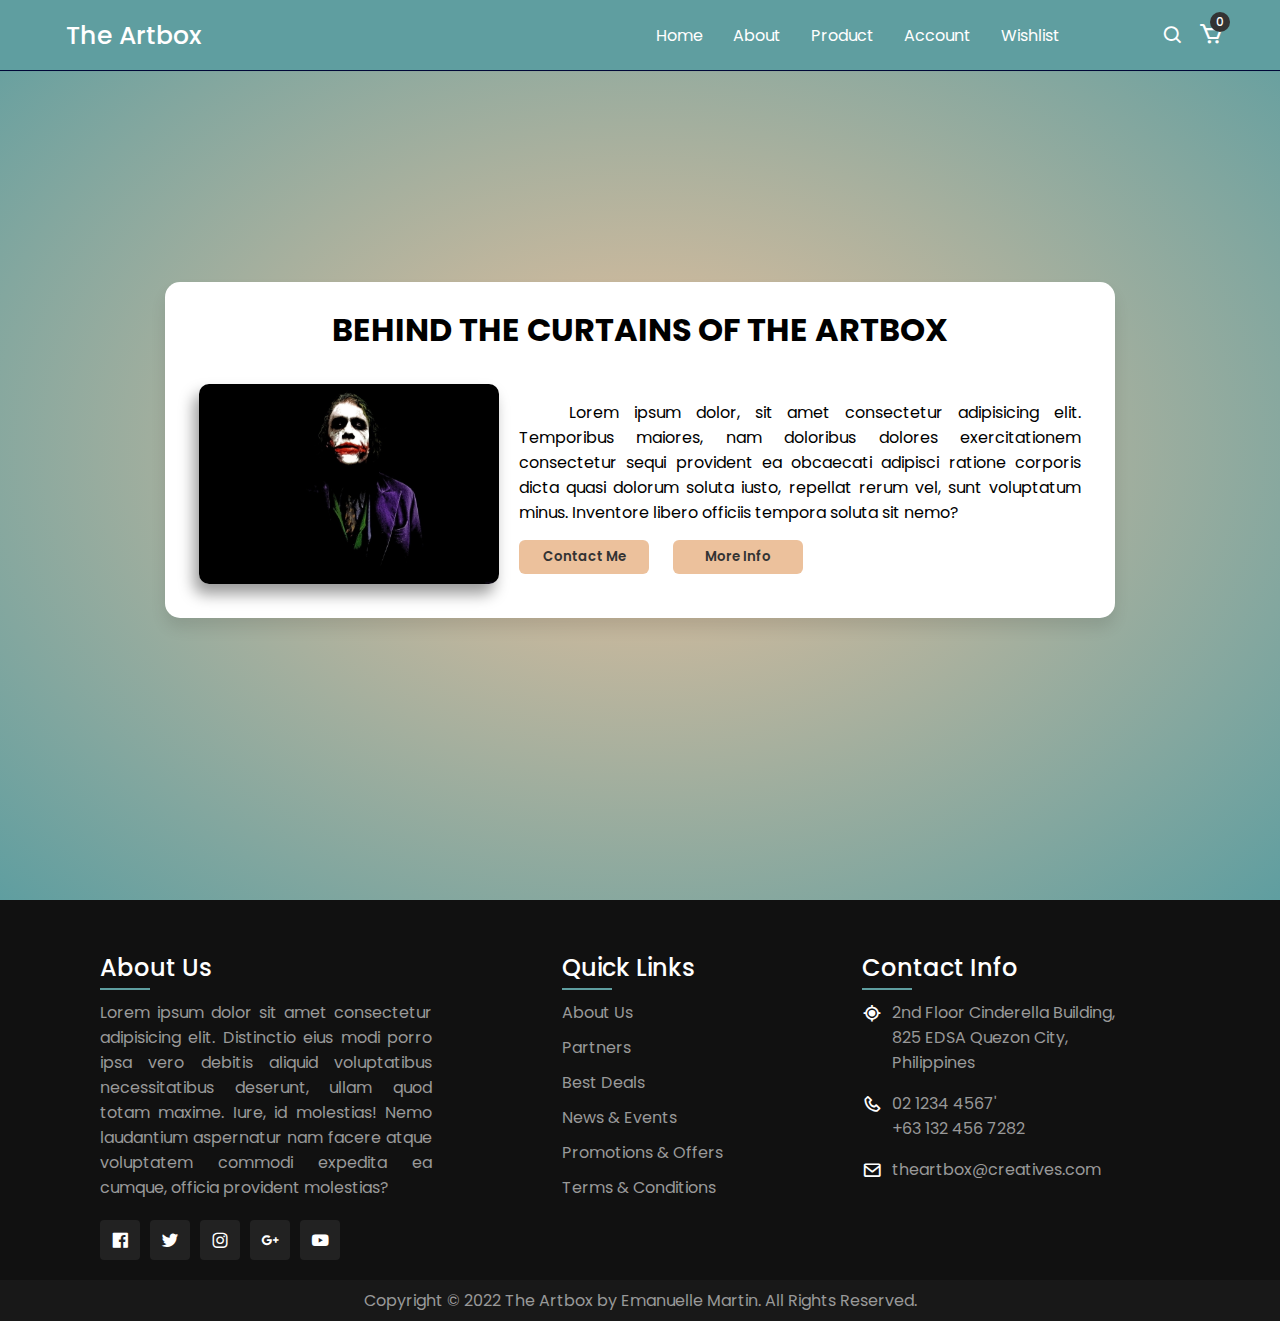
<file: about.html>
<!DOCTYPE html>
<html lang="en">
  <head>
    <meta charset="UTF-8" />
    <meta http-equiv="X-UA-Compatible" content="IE=edge" />
    <meta name="viewport" content="width=device-width, initial-scale=1.0" />
    <link
      href="https://unpkg.com/boxicons@2.1.1/css/boxicons.min.css"
      rel="stylesheet"
    />
    <link rel="stylesheet" href="css/main.css" />
    <title>The Artbox</title>
  </head>
  <body>
    <!-- NAVBAR -->
    <nav>
      <div class="nav-bar">
        <i class="bx bx-menu sidebarOpen"></i>
        <span class="logo navLogo">
          <a href="index.html" class="mainlogo-txt">The Artbox</a>
        </span>

        <div class="menu">
          <div class="logo-toggle">
            <span class="logo"><a href="index.html">The Artbox</a></span>
            <i class="bx bx-x siderbarClose"></i>
          </div>

          <ul class="nav-links">
            <li><a href="index.html">Home</a></li>
            <li><a href="about.html">About</a></li>
            <li><a href="#programs">Product</a></li>
            <li><a href="account.html">Account</a></li>
            <li><a href="#contact">Wishlist</a></li>
          </ul>
        </div>
        <div class="main-searchBox">
          <div class="searchBox">
            <div class="searchToggle">
              <i class="bx bx-x cancel"></i>
              <i class="bx bx-search search"></i>
            </div>

            <div class="search-field">
              <input type="text" placeholder="What are you looking for?" />
              <i class="bx bx-search"></i>
            </div>
            <div class="shopping-cart">
              <i class="bx bx-cart"></i>
              <span class="cart-count">0</span>
            </div>
          </div>
        </div>
      </div>
    </nav>
    <!-- END NAVBAR -->

    <!-- START ABOUT SECTION -->
    <section class="about-main">
      <div class="about-container">
        <h1>Behind the Curtains of the artbox</h1>
        <div class="about-section">
          <img src="img/eman.jpg" />
          <p>
            Lorem ipsum dolor, sit amet consectetur adipisicing elit. Temporibus
            maiores, nam doloribus dolores exercitationem consectetur sequi
            provident ea obcaecati adipisci ratione corporis dicta quasi dolorum
            soluta iusto, repellat rerum vel, sunt voluptatum minus. Inventore
            libero officiis tempora soluta sit nemo?
            <br />
            <button class="abt-contact">Contact Me</button>
            <button class="abt-more">More Info</button>
          </p>
        </div>
      </div>
    </section>
    <!-- END ABOUT SECTION -->
    <!-- FOOTER -->
    <footer id="footer" class="main-footer">
      <div class="footer-container">
        <div class="section about-us">
          <h2>About Us</h2>
          <p id="footer-pText">
            Lorem ipsum dolor sit amet consectetur adipisicing elit. Distinctio
            eius modi porro ipsa vero debitis aliquid voluptatibus
            necessitatibus deserunt, ullam quod totam maxime. Iure, id
            molestias! Nemo laudantium aspernatur nam facere atque voluptatem
            commodi expedita ea cumque, officia provident molestias?
          </p>
          <ul class="footer-social">
            <li>
              <a href="#"><i class='bx bxl-facebook-square'></i></a>
            </li>
            <li>
              <a href="#"><i class='bx bxl-twitter' ></i></a>
            </li>
            <li>
              <a href="#"><i class='bx bxl-instagram' ></i></a>
            </li>
            <li>
              <a href="#"><i class='bx bxl-google-plus' ></i></i></a>
            </li>
            <li>
              <a href="#"><i class='bx bxl-youtube' ></i></a>
            </li>
          </ul>
        </div>
        <div class="section quick-links">
          <h2>Quick Links</h2>
          <ul>
            <li><a href="#">About Us</a></li>
            <li><a href="#">Partners</a></li>
            <li><a href="#">Best Deals</a></li>
            <li><a href="#">News & Events</a></li>
            <li><a href="#">Promotions & Offers</a></li>
            <li><a href="#">Terms & Conditions</a></li>
          </ul>
        </div>
        <div class="section contact-info">
          <h2>Contact Info</h2>
          <ul class="cont-info">
            <li>
              <span><i class='bx bx-current-location'></i></span>
              <span
                >2nd Floor Cinderella Building,<br />
                825 EDSA Quezon City,<br />
                Philippines</span
              >
            </li>
            <li>
              <span><i class='bx bx-phone' ></i></span>
              <p>
                <a href="#">02 1234 4567'</a><br />
                <a href="#">+63 132 456 7282</a>
              </p>
            </li>
            <li>
              <span><i class='bx bx-envelope' ></i></span>
              <p><a href="#">theartbox@creatives.com</a></p>
            </li>
          </ul>
        </div>
      </div>
    </footer>
    <div class="copyright-txt">
      <p>
        Copyright &copy; 2022 The Artbox by Emanuelle Martin. All Rights Reserved.
      </p>
    </div>

    <script src="js/main.js"></script>
  </body>
</html>
</file>
<file: css/main.css>
@import url('https://fonts.googleapis.com/css2?family=Poppins:wght@300;400;500;600&display=swap');

* {
  margin: 0;
  padding: 0;
  box-sizing: border-box;
  font-family: 'Poppins', sans-serif;
  transition: all 0.4s ease;
}

/* Color Pallette */
:root {
  --body-color: #e4e9f7;
  --nav-color: cadetblue;
  --side-nav: #010718;
  --text-color: #fff;
  --search-bar: #f2f2f2;
  --search-text: #010718;
  --primary-color: #5c84b6;
  --secondary-color: #ecc19c;
  --dark-color: #333;
  --light-color: #f3f3f3;
  --overlay-color: rgba(24, 39, 51, 0.85);
  --max-width: 1100px;
}

html {
  scroll-behavior: smooth;
}

body {
  height: 100vh;
  background-color: var(--body-color);
}

nav {
  position: fixed;
  top: 0;
  left: 0;
  height: 70px;
  width: 100%;
  background-color: var(--nav-color);
  z-index: 100;

  box-shadow: 0px 1px 0.5px #000838;
}

nav .nav-bar {
  position: relative;
  height: 100%;
  max-width: 1200px;
  width: 100%;
  background-color: var(--nav-color);
  margin: 0 auto;
  padding: 0 1rem;
  display: flex;
  align-items: center;
  justify-content: space-between;
}

nav .nav-bar .sidebarOpen {
  color: var(--text-color);
  font-size: 25px;
  padding: 5px;
  cursor: pointer;
  display: none;
}

nav .nav-bar .logo a {
  font-size: 25px;
  font-weight: 500;
  color: var(--text-color);
  text-decoration: none;
  padding: 2px 0 0 10px;
}

nav .nav-bar .logo {
  display: flex;
  align-items: center;
}

.menu .logo-toggle {
  display: none;
}

.logo > img {
  height: 50px;
  width: 50px;
}

.nav-bar .nav-links {
  display: flex;
  align-items: center;
  justify-content: flex-end;
  width: 800px;
}

.nav-bar .nav-links li {
  margin: 0 5px;
  list-style: none;
}

.nav-links li a {
  position: relative;
  font-size: 1rem;
  font-weight: 400;
  color: var(--text-color);
  text-decoration: none;
  padding: 10px 10px 7px 10px;
  transition: none;
}

.nav-links li a:hover {
  border-bottom: 2px solid white;
}

.nav-bar .main-searchBox {
  display: flex;
  align-items: center;
}

.main-searchBox .searchToggle {
  height: 40px;
  width: 40px;
  display: flex;
  align-items: center;
  justify-content: center;
  margin: 0 5px;
}

.searchToggle i {
  position: absolute;
  color: var(--text-color);
  font-size: 22px;
  cursor: pointer;
  transition: all 0.3s ease;
}

.searchToggle i.cancel {
  opacity: 0;
  pointer-events: none;
}

.searchToggle.active i.cancel {
  opacity: 1;
  pointer-events: auto;
}

.searchToggle.active i.search {
  opacity: 0;
  pointer-events: none;
}

.searchBox {
  position: relative;
  display: flex;
  justify-content: space-between;
}

.shopping-cart i {
  position: relative;
  color: white;
  font-size: 26px;
  padding-top: 6px;
}

.shopping-cart .cart-count {
  position: absolute;
  top: -3px;
  right: -6px;
  background-color: #333;
  color: white;
  border-radius: 50%;
  width: 20px;
  height: 20px;
  display: flex;
  align-items: center;
  justify-content: center;
  font-size: 12px;
  font-weight: 500;
}

.searchBox .bx-cart:hover {
  cursor: pointer;
}

.searchBox .search-field {
  position: absolute;
  bottom: -85px;
  right: 5px;
  height: 50px;
  width: 300px;
  display: flex;
  align-items: center;
  background-color: var(--nav-color);
  padding: 3px;
  border-radius: 6px;
  box-shadow: 0 0 20px 0px rgb(0 0 0 / 10%);
  opacity: 0;
  pointer-events: none;
  transition: all 0.3s ease;
}

.searchToggle.active ~ .search-field {
  bottom: -74px;
  opacity: 1;
  pointer-events: auto;
}

.search-field::before {
  content: '';
  position: absolute;
  right: 45px;
  top: -5px;
  height: 12px;
  width: 12px;
  background-color: var(--nav-color);
  transform: rotate(-45deg);
  z-index: -1;
}

.search-field input {
  height: 100%;
  width: 100%;
  padding: 0 45px 0 15px;
  outline: none;
  border: none;
  border-radius: 4px;
  font-size: 14px;
  font-weight: 400;
  color: var(--search-text);
  background-color: var(--search-bar);
}

.search-field i {
  position: absolute;
  color: var(--nav-color);
  right: 15px;
  font-size: 22px;
  cursor: pointer;
}

@media (max-width: 1150px) {
  .nav-bar .nav-links {
    width: auto;
  }
}

@media (max-width: 840px) {
  nav .nav-bar .sidebarOpen {
    display: block;
  }

  @media (max-width: 400px) {
    .nav-bar .logo img {
      display: none;
    }
  }

  .menu {
    position: fixed;
    height: 100%;
    width: 320px;
    left: -100%;
    top: 0;
    padding: 20px;
    background-color: var(--side-nav);
    z-index: 100;
    transition: all 0.4s ease;
  }

  nav.active .menu {
    left: -0%;
  }

  nav.active .nav-bar .navLogo a {
    opacity: 0;
    transition: all 0.3s ease;
  }

  .menu .logo-toggle {
    display: block;
    width: 100%;
    display: flex;
    align-items: center;
    justify-content: space-between;
  }

  .logo-toggle .siderbarClose {
    color: var(--text-color);
    font-size: 24px;
    cursor: pointer;
  }

  .nav-bar .nav-links {
    flex-direction: column;
    padding-top: 30px;
  }

  .nav-links li a {
    display: block;
    margin-top: 20px;
  }
}

/* HEADER SECTION */
.main-header {
  width: 100%;
  padding-top: 70px;
  position: relative;
}

.header-container {
  display: flex;
  align-items: center;
  justify-content: space-between;
  width: 100%;
  height: 600px;
  background: radial-gradient(var(--secondary-color), var(--nav-color));
  padding: 0 20px;
  box-shadow: 0 0 20px 0px rgb(0 0 0 / 10%);
}

.header-content {
  padding-left: 4rem;
}

.header-content h1 {
  font-size: 3.3rem;
}

.header-content h1 > span {
  color: var(--secondary-color);
  text-shadow: 2px 2px 10px black;
}

.header-content p {
  padding-top: 10px;
  padding-left: 1%;
  font-size: 1.1rem;
}

.header-image img {
  width: 90%;
  height: 100%;
}

.header-container {
  color: black;
}

/* OFFERS SECTION */
.offers-main {
  width: 100%;
  height: 620px;
  background-color: var(--body-color);
  padding: 20px;
  position: relative;
  margin: 1.5rem auto;
}

.section-title {
  text-align: center;
  margin-bottom: 20px;
  padding: 20px;
}

.section-title h2 {
  font-size: 3rem;
  color: var(--nav-color);
  text-shadow: 2px 2px 3px #333;
  padding-bottom: 1rem;
  text-transform: uppercase;
}

.offer-container {
  display: flex;
  position: relative;
  width: 85%;
  margin: 0 auto;
  justify-content: space-around;
  align-items: center;
}

.offer-icon i {
  font-size: 3rem;
  color: var(--secondary-color);
  padding-top: 10px;
  margin-bottom: 20px;
  text-shadow: 1px 1px 3px #333;
}

.offer-item {
  position: relative;
  width: 380px;
  height: 380px;
  text-align: center;
  background: #f3f3f3;
  color: #333;
  border-radius: 7px;
  padding: 1rem;
  box-shadow: 0 0 20px 0px rgb(0 0 0 / 10%);
}

.offer-content {
  position: relative;
}

.offer-content h3 {
  font-size: 1.6rem;
  font-weight: 500;
  text-transform: uppercase;
}

.offer-content p {
  padding: 1rem 1.5rem;
  text-align: justify;
  text-indent: 30px;
}

.offer-content .btn-offer {
  color: white;
  background-color: var(--secondary-color);
  border: none;
  outline: none;
  padding: 0.55rem 2rem;
  margin-top: 1rem;
  border-radius: 4px;
  font-size: 0.9rem;
  font-weight: 500;
  letter-spacing: 2px;
  transition: all 0.8s ease;
  cursor: pointer;
  box-shadow: 0 0 10px 0px rgb(0 0 0 / 10%);
}

.offer-content .btn-offer:hover {
  background-color: var(--nav-color);
}

/*feature container*/
.features-main {
  width: 100%;
  height: 550px;
  background-color: var(--body-color);
  padding: 20px;
  position: relative;
  margin: 1.5rem auto;
}

.features-header {
  text-align: center;
  margin-bottom: 20px;
  padding: 20px;
}

.features-header p {
  font-size: 1.2rem;
}

.features-header h2 {
  font-size: 3rem;
  color: var(--nav-color);
  text-shadow: 2px 2px 3px #333;
  padding-bottom: 0.55rem;
  text-transform: uppercase;
}

.features-container .features-itemCont {
  display: flex;
  position: relative;
  width: 90%;
  margin: 0 auto;
  justify-content: space-around;
  align-items: center;
}

.features-item {
  position: relative;
  width: 300px;
  height: 300px;
  background: #f3f3f3;
  color: #333;
  border-radius: 7px;
  padding: 1rem;
  text-align: center;
  box-shadow: 0 0 20px 0px rgb(0 0 0 / 10%);
}

.features-image img {
  width: 270px;
  color: var(--secondary-color);
  padding: 5px;
  border-radius: 7px;
}

.features-content {
  position: relative;
}

.features-content .item-rating i {
  color: var(--secondary-color);
}

/* NEW OFFERS SECTION */
.newoffer-main {
  width: 100%;
  padding-top: 20px;
  position: relative;
}

.newoffer-container {
  display: flex;
  align-items: center;
  width: 100%;
  height: 600px;
  background: radial-gradient(var(--secondary-color), var(--nav-color));
  padding: 0 20px;
  box-shadow: 0 0 20px 0px rgb(0 0 0 / 10%);
}

.newoffer-content {
  color: white;
  text-align: left;
  width: 500px;
  line-height: 1.5;
}

.newoffer-content h2 {
  font-size: 2.3rem;
  text-shadow: 0 0 5px rgba(0, 0, 0, 0.2);
}

.newoffer-content p {
  padding-top: 10px;
  padding-left: 1%;
  font-size: 1.1rem;
  text-indent: 30px;
}

.newoffer-image img {
  width: 90%;
  height: 100%;
  padding-left: 10px;
}

.newoffer-container {
  display: flex;
  align-items: center;
  justify-content: center;
}

.newoffer-content > button {
  background: var(--secondary-color);
  color: white;
  border: none;
  padding: 10px 20px;
  border-radius: 5px;
  font-size: 1.1rem;
  font-weight: 500;
  cursor: pointer;
  margin-top: 30px;
  transition: all 0.8s ease;
}

.newoffer-content > button:hover {
  background: var(--nav-color);
  color: var(--light-color);
}

/* feedback section */
.feedback-main {
  width: 100%;
  height: 550px;
  background-color: var(--body-color);
  padding: 20px;
  position: relative;
  margin: 1.5rem auto;
}

.feedback-header {
  text-align: center;
  margin-bottom: 20px;
  padding: 20px;
}

.feedback-header h2 {
  font-size: 3rem;
  color: var(--nav-color);
  text-shadow: 2px 2px 3px #333;
  padding-bottom: 0.55rem;
  text-transform: uppercase;
}

.feedback-contents {
  display: flex;
  position: relative;
  width: 70%;
  margin: 0 auto;
  justify-content: space-around;
  align-items: center;
}

.feedback-item {
  position: relative;
  width: 300px;
  height: 350px;
  background: #f3f3f3;
  color: #333;
  border-radius: 7px;
  padding: 1rem;
  text-align: center;
  box-shadow: 0 0 20px 0px rgb(0 0 0 / 10%);
  padding: 1rem;
}

.feedback-image img {
  width: 80px;
  color: var(--secondary-color);
  padding: 5px;
  border-radius: 50%;
}

.feedback-image p {
  margin-top: -5px;
}

.feedback-icon i {
  font-size: 3.5rem;
  color: var(--secondary-color);
  text-shadow: 2px 2px 3px #333;
  padding-bottom: 1rem;
}

.feedback-content p {
  font-size: 0.9rem;
  padding: 0.2rem 1rem 1rem;
}

.feedback-rating i {
  color: var(--secondary-color);
}

/* FOOTER STYLING */
.main-footer {
  position: relative;
  width: 100%;
  height: auto;
  padding: 50px 100px 20px 100px;
  background: #111;
  display: flex;
  justify-content: space-between;
  flex-wrap: wrap;
}

.footer-container {
  display: flex;
  flex-wrap: wrap;
  justify-content: space-between;
  flex-direction: row;
}

.footer-container .section {
  margin-right: 30px;
}

.footer-container .section.about-us {
  width: 40%;
}

.footer-container h2 {
  position: relative;
  color: #fff;
  font-weight: 500;
  margin-bottom: 15px;
}

.footer-container h2:before {
  content: '';
  position: absolute;
  bottom: -5px;
  left: 0;
  width: 50px;
  height: 2px;
  background: cadetblue;
}

.footer-container p {
  color: #999;
  text-align: justify;
}

.footer-container #footer-pText {
  margin-right: 100px;
}

.footer-social {
  margin-top: 20px;
  display: flex;
}

.footer-social li {
  list-style: none;
}

.footer-social li a {
  display: inline-block;
  height: 40px;
  width: 40px;
  background: #222;
  text-decoration: none;
  display: flex;
  justify-content: center;
  align-items: center;
  margin-right: 10px;
  border-radius: 4px;
}

.footer-social li a:hover {
  background-color: cadetblue;
}

.footer-social li a .bx {
  color: #fff;
  font-size: 20px;
}

.quick-links {
  position: relative;
  width: 25%;
}

.quick-links ul {
  list-style: none;
}

.quick-links ul li a {
  color: #999;
  text-decoration: none;
  margin-bottom: 10px;
  display: inline-block;
}

.quick-links ul li a:hover {
  color: white;
}

.contact-info {
  width: calc(35% - 60px);
  margin-right: 0 !important;
}

.contact-info .cont-info {
  position: relative;
}

.contact-info .cont-info li {
  list-style: none;
  display: flex;
  margin-bottom: 16px;
}

.contact-info .cont-info li span:nth-child(1) {
  color: #fff;
  font-size: 20px;
  margin-right: 10px;
}

.contact-info .cont-info li span {
  color: #999;
}

.contact-info .cont-info li a {
  color: #999;
  text-decoration: none;
}

.contact-info .cont-info li a:hover {
  color: white;
}

.copyright-txt {
  width: 100%;
  background-color: #181818;
  padding: 8px 100px;
  text-align: center;
  color: #999;
}

/* ========== ABOUT SECTION STYLING ========== */
.about-main {
  display: flex;
  justify-content: center;
  align-items: center;
  min-height: 100vh;
  background: radial-gradient(var(--secondary-color), var(--nav-color));
}

.about-container {
  background: var(--text-color);
  max-width: 950px;
  width: 100%;
  border-radius: 15px;
  padding: 1.5rem;
  box-shadow: 0 10px 15px rgba(0, 0, 0, 0.1);
}

.about-container h1 {
  text-align: center;
  text-transform: uppercase;
  margin-bottom: 20px;
}

.about-section {
  display: flex;
}

.about-section img {
  width: 300px;
  height: 200px;
  margin: 10px;
  border-radius: 10px;
  box-shadow: -5px 10px 15px rgba(0, 0, 0, 0.4);
}

.about-section p {
  padding-top: 1rem;
  margin: 10px;
  text-align: justify;
  text-indent: 50px;
}

.about-section button {
  outline: none;
  border: none;
  cursor: pointer;
  width: 130px;
  padding: 7px 14px;
  background: var(--secondary-color);
  margin: 15px 20px 0 0;
  color: #333;
  font-weight: 600;
  border-radius: 6px;
}
.about-section button:hover {
  background: var(--nav-color);
  color: white;
  box-shadow: 0px 10px 15px rgba(0, 0, 0, 0.3);
}

/*===== ACCOUNT STYLING =====*/
.account-main {
  display: flex;
  justify-content: center;
  align-items: center;
  min-height: 100vh;
  background: radial-gradient(var(--secondary-color), var(--nav-color));
}

.account-container {
  background: var(--text-color);
  max-width: 950px;
  width: 100%;
  padding: 1.5rem;
  box-shadow: 0 10px 15px rgba(0, 0, 0, 0.1);
}

.account-content {
  position: relative;
}

.content-header {
  display: flex;
}

.content-header .account-img {
  width: 100px;
  height: 100px;
  border-radius: 50%;
  box-shadow: -5px 10px 15px rgba(0, 0, 0, 0.4);
  margin-left: 10px;
}

.content-wrapper {
  display: flex;
  flex-direction: column;
  align-items: flex-start;
  margin-top: 20px;
}

.content-wrapper h2,
.content-wrapper p {
  margin-left: 20px;
}

.account-content .account-btn {
  display: flex;
  justify-content: flex-end;
  width: 70%;
  margin-right: -10px;
  height: 55px;
  position: absolute;
  bottom: 0;
  right: 0;
}

.account-btn .acc-edit {
  outline: none;
  border: none;
  cursor: pointer;
  width: 150px;
  padding: 4px 14px;
  background: var(--secondary-color);
  margin: 15px 20px 0 0;
  color: #333;
  font-weight: 600;
  border-radius: 6px;
}

.account-btn .acc-logout {
  outline: none;
  border: none;
  cursor: pointer;
  width: 100px;
  padding: 4px 14px;
  background: var(--secondary-color);
  margin: 15px 20px 0 0;
  color: #333;
  font-weight: 600;
  border-radius: 6px;
}

.account-btn .acc-edit:hover,
.account-btn .acc-logout:hover {
  background: var(--nav-color);
  color: white;
  box-shadow: 0px 10px 15px rgba(0, 0, 0, 0.3);
}
</file>
